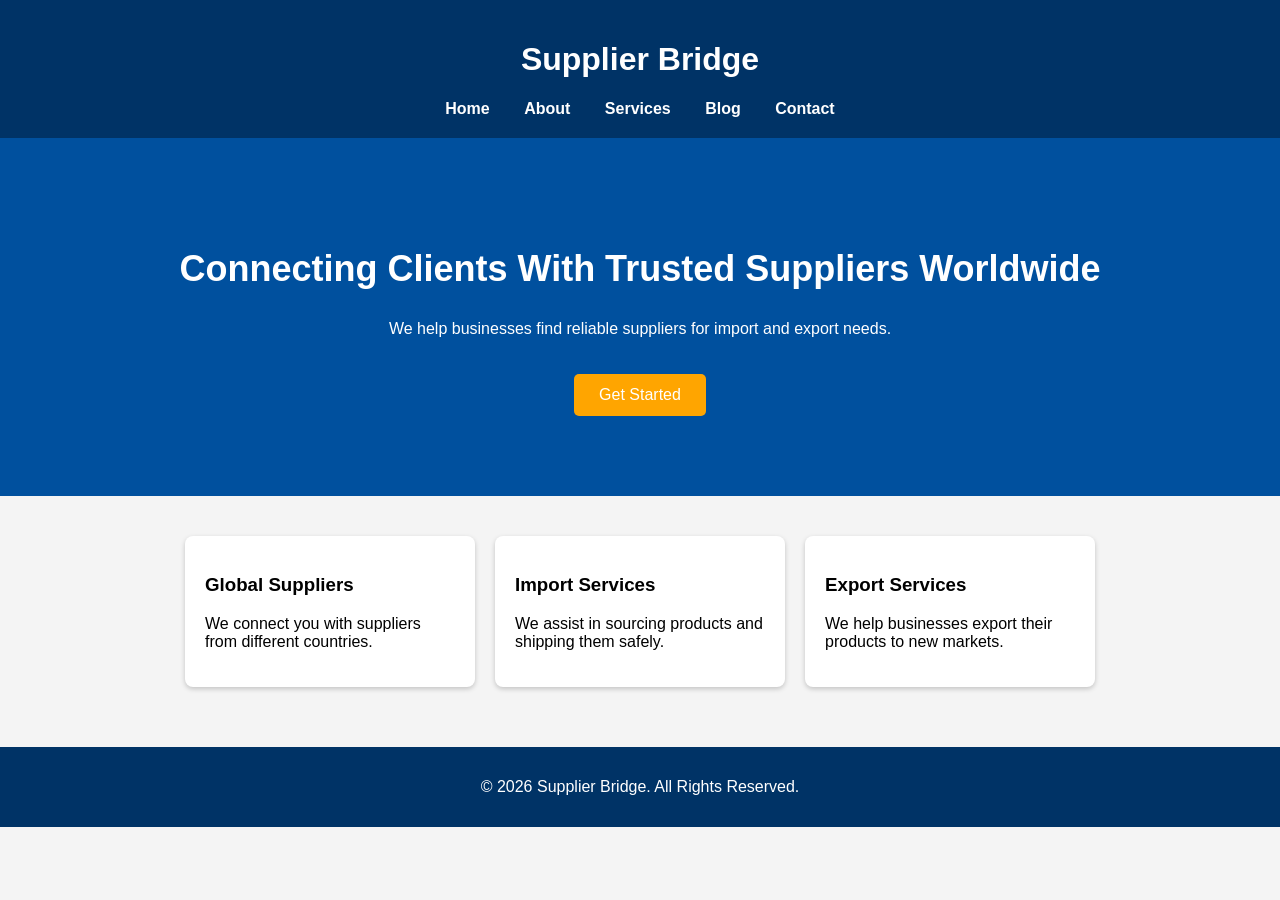
<file: python project/index.html>
<!DOCTYPE html>
<html>
<head>
    <title>Supplier Bridge</title>
    <link rel="stylesheet" href="style.css">
</head>
<body>

    <header>
        <h1>Supplier Bridge</h1>
        <nav>
            <a href="index.html">Home</a>
            <a href="about.html">About</a>
            <a href="services.html">Services</a>
            <a href="blog.html">Blog</a>
            <a href="contact.html">Contact</a>
        </nav>
    </header>

    <section class="hero">
        <h2>Connecting Clients With Trusted Suppliers Worldwide</h2>
        <p>We help businesses find reliable suppliers for import and export needs.</p>
        <a href="contact.html" class="btn">Get Started</a>
    </section>

    <section class="features">
        <div class="box">
            <h3>Global Suppliers</h3>
            <p>We connect you with suppliers from different countries.</p>
        </div>

        <div class="box">
            <h3>Import Services</h3>
            <p>We assist in sourcing products and shipping them safely.</p>
        </div>

        <div class="box">
            <h3>Export Services</h3>
            <p>We help businesses export their products to new markets.</p>
        </div>
    </section>

    <footer>
        <p>© 2026 Supplier Bridge. All Rights Reserved.</p>
    </footer>

</body>
</html>
</file>
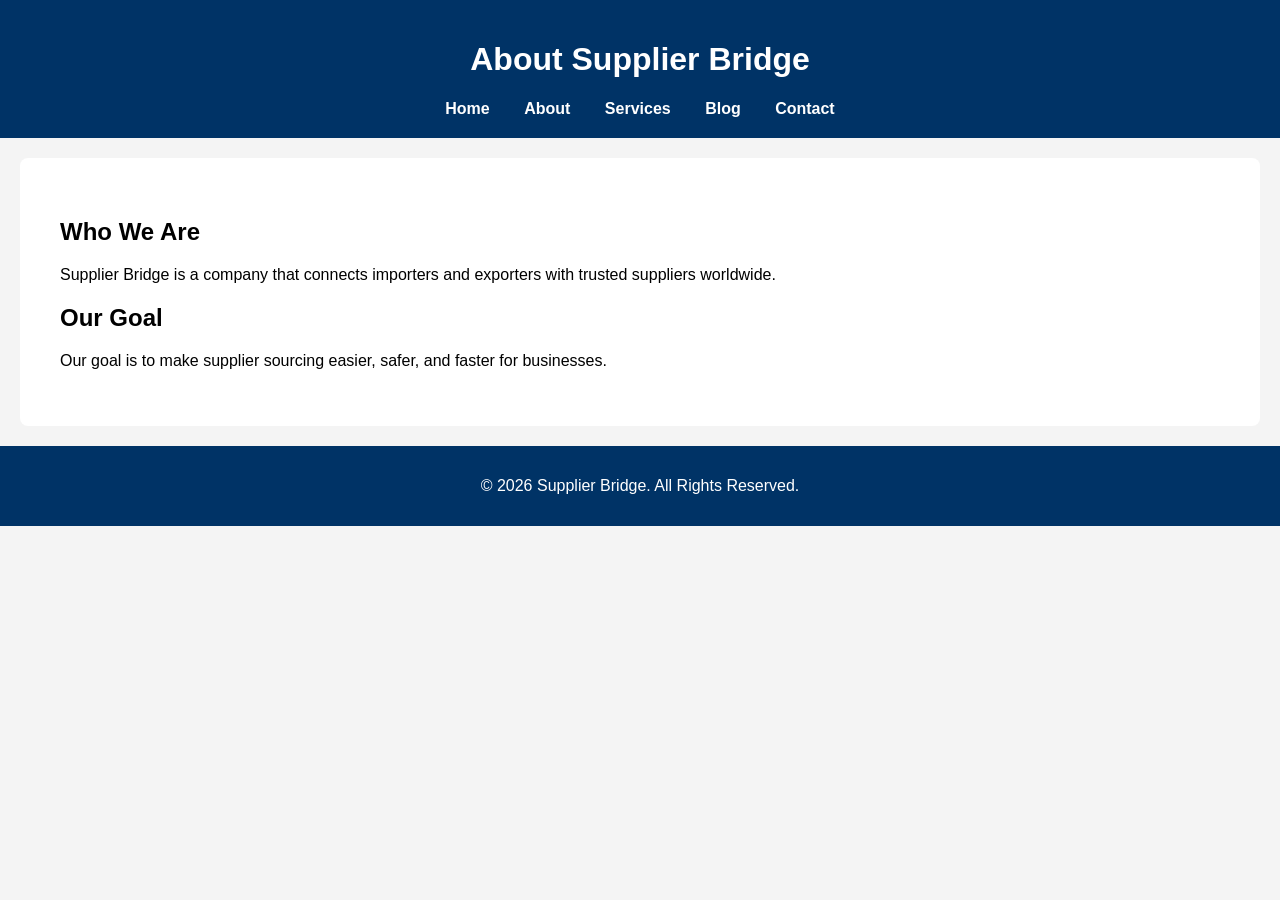
<file: python project/about.html>
<!DOCTYPE html>
<html>
<head>
    <title>About Us - Supplier Bridge</title>
    <link rel="stylesheet" href="style.css">
</head>
<body>

    <header>
        <h1>About Supplier Bridge</h1>
        <nav>
            <a href="index.html">Home</a>
            <a href="about.html">About</a>
            <a href="services.html">Services</a>
            <a href="blog.html">Blog</a>
            <a href="contact.html">Contact</a>
        </nav>
    </header>

    <section class="content">
        <h2>Who We Are</h2>
        <p>Supplier Bridge is a company that connects importers and exporters with trusted suppliers worldwide.</p>

        <h2>Our Goal</h2>
        <p>Our goal is to make supplier sourcing easier, safer, and faster for businesses.</p>
    </section>

    <footer>
        <p>© 2026 Supplier Bridge. All Rights Reserved.</p>
    </footer>

</body>
</html>
</file>
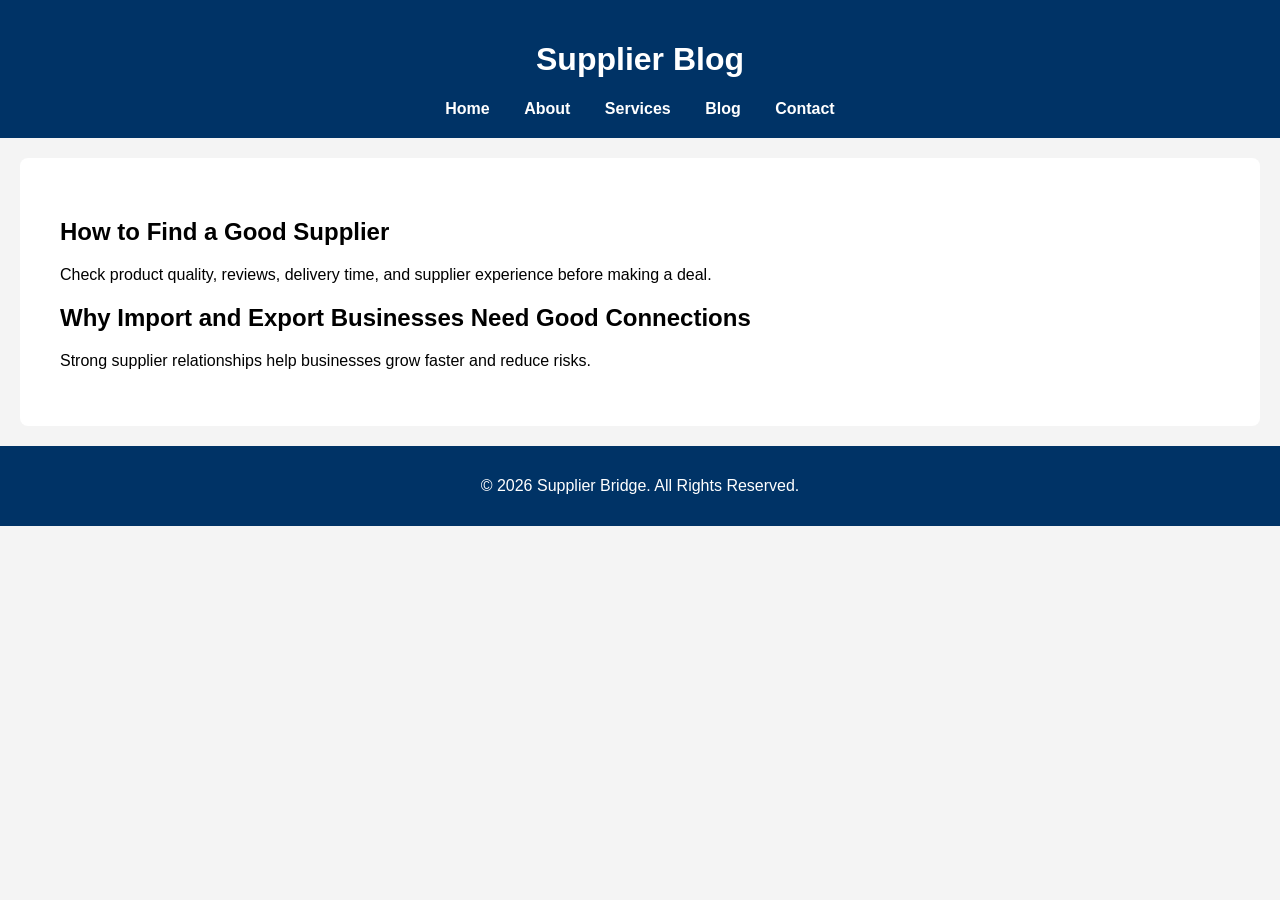
<file: python project/blog.html>
<!DOCTYPE html>
<html>
<head>
    <title>Blog - Supplier Bridge</title>
    <link rel="stylesheet" href="style.css">
</head>
<body>

    <header>
        <h1>Supplier Blog</h1>
        <nav>
            <a href="index.html">Home</a>
            <a href="about.html">About</a>
            <a href="services.html">Services</a>
            <a href="blog.html">Blog</a>
            <a href="contact.html">Contact</a>
        </nav>
    </header>

    <section class="content">
        <h2>How to Find a Good Supplier</h2>
        <p>Check product quality, reviews, delivery time, and supplier experience before making a deal.</p>

        <h2>Why Import and Export Businesses Need Good Connections</h2>
        <p>Strong supplier relationships help businesses grow faster and reduce risks.</p>
    </section>

    <footer>
        <p>© 2026 Supplier Bridge. All Rights Reserved.</p>
    </footer>

</body>
</html>
</file>
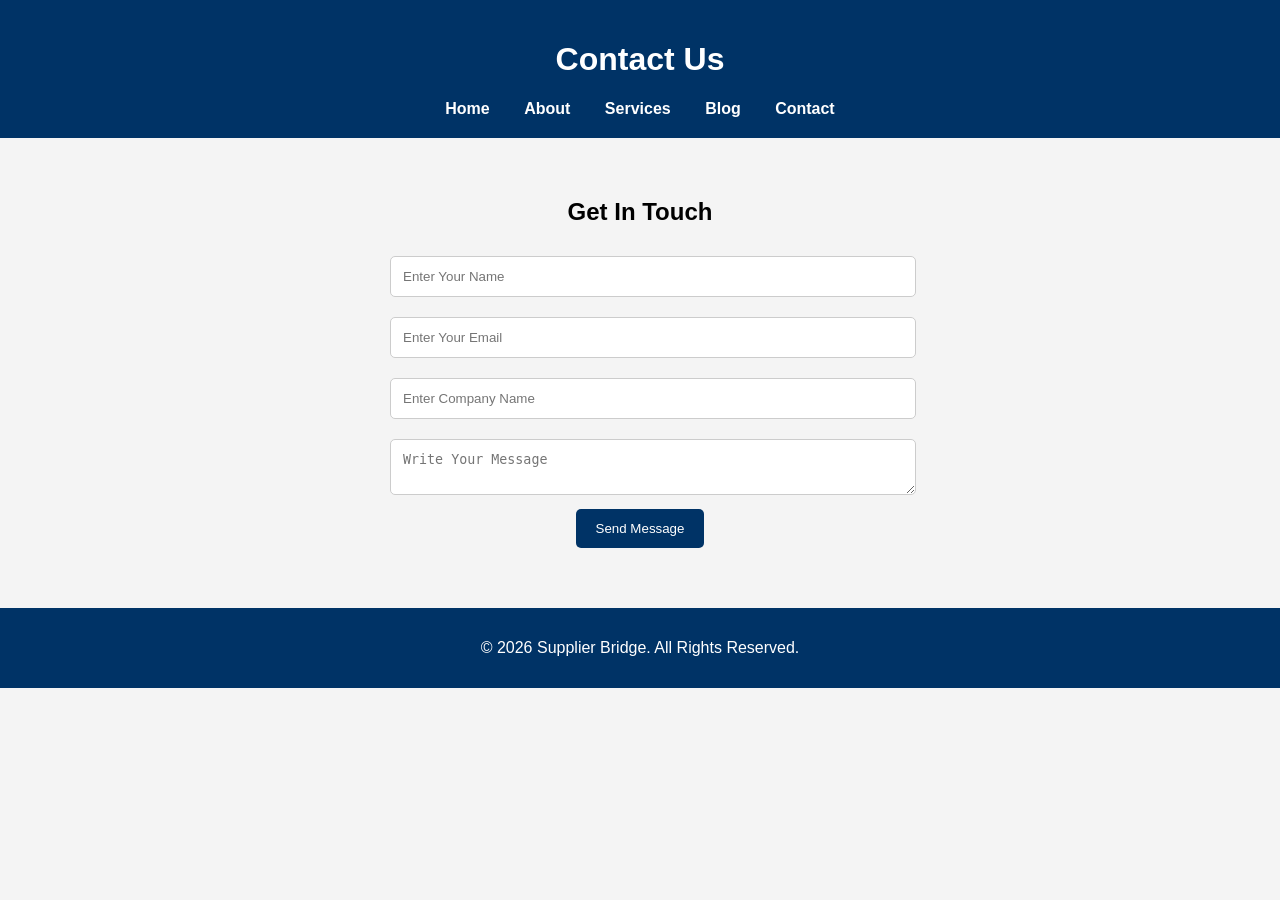
<file: python project/contact.html>
<!DOCTYPE html>
<html>
<head>
    <title>Contact Us - Supplier Bridge</title>
    <link rel="stylesheet" href="style.css">
</head>
<body>

    <header>
        <h1>Contact Us</h1>
        <nav>
            <a href="index.html">Home</a>
            <a href="about.html">About</a>
            <a href="services.html">Services</a>
            <a href="blog.html">Blog</a>
            <a href="contact.html">Contact</a>
        </nav>
    </header>

    <section class="contact-form">
        <h2>Get In Touch</h2>

        <form>
            <input type="text" placeholder="Enter Your Name" required>
            <input type="email" placeholder="Enter Your Email" required>
            <input type="text" placeholder="Enter Company Name">
            <textarea placeholder="Write Your Message"></textarea>
            <button type="submit">Send Message</button>
        </form>
    </section>

    <footer>
        <p>© 2026 Supplier Bridge. All Rights Reserved.</p>
    </footer>

</body>
</html>
</file>
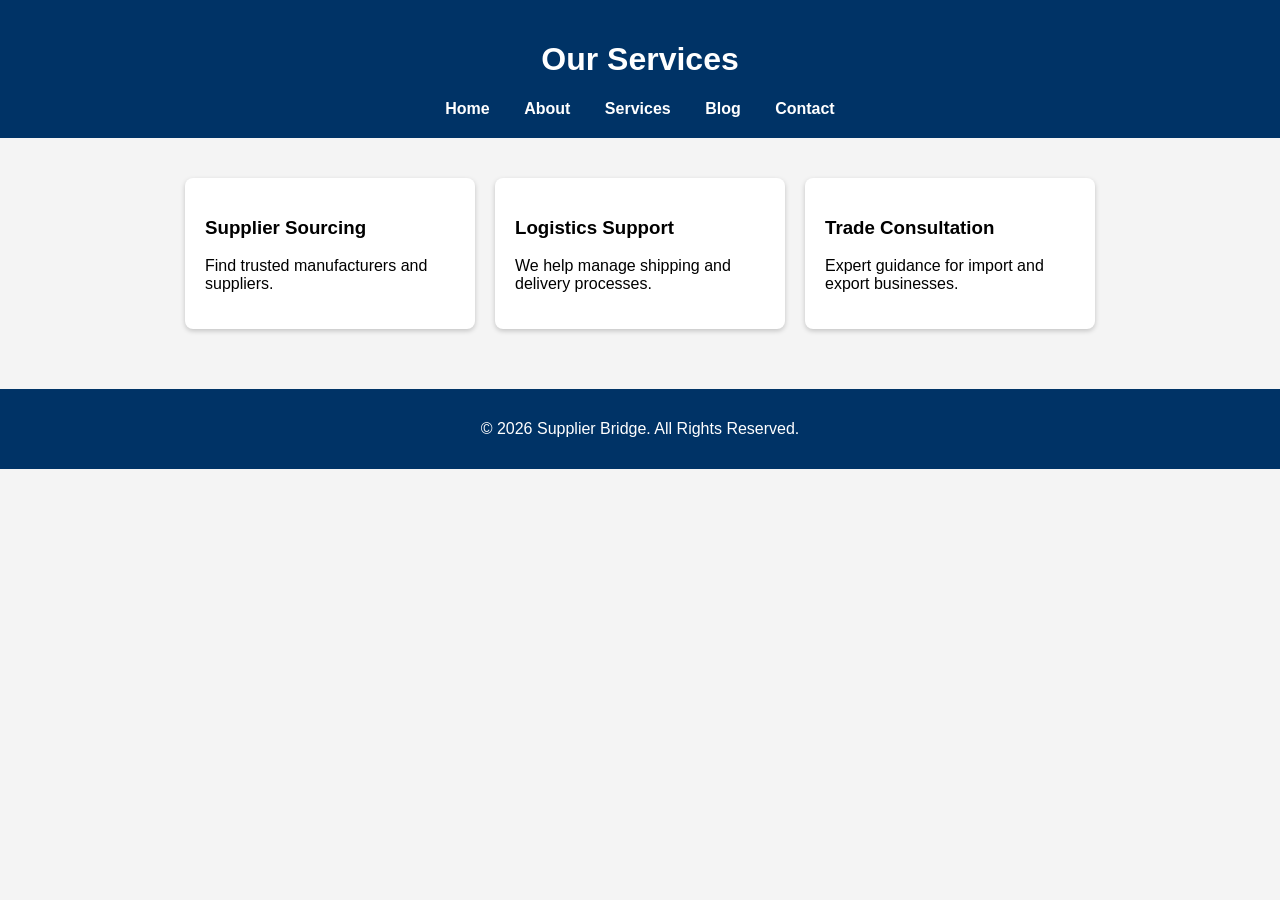
<file: python project/services.html>
<!DOCTYPE html>
<html>
<head>
    <title>Services - Supplier Bridge</title>
    <link rel="stylesheet" href="style.css">
</head>
<body>

    <header>
        <h1>Our Services</h1>
        <nav>
            <a href="index.html">Home</a>
            <a href="about.html">About</a>
            <a href="services.html">Services</a>
            <a href="blog.html">Blog</a>
            <a href="contact.html">Contact</a>
        </nav>
    </header>

    <section class="features">
        <div class="box">
            <h3>Supplier Sourcing</h3>
            <p>Find trusted manufacturers and suppliers.</p>
        </div>

        <div class="box">
            <h3>Logistics Support</h3>
            <p>We help manage shipping and delivery processes.</p>
        </div>

        <div class="box">
            <h3>Trade Consultation</h3>
            <p>Expert guidance for import and export businesses.</p>
        </div>
    </section>

    <footer>
        <p>© 2026 Supplier Bridge. All Rights Reserved.</p>
    </footer>

</body>
</html>
</file>
<file: python project/style.css>
body {
    font-family: Arial, sans-serif;
    margin: 0;
    padding: 0;
    background-color: #f4f4f4;
}

header {
    background-color: #003366;
    color: white;
    padding: 20px;
    text-align: center;
}

nav a {
    color: white;
    margin: 0 15px;
    text-decoration: none;
    font-weight: bold;
}

.hero {
    background-color: #00509e;
    color: white;
    text-align: center;
    padding: 80px 20px;
}

.hero h2 {
    font-size: 36px;
}

.btn {
    display: inline-block;
    margin-top: 20px;
    padding: 12px 25px;
    background-color: orange;
    color: white;
    text-decoration: none;
    border-radius: 5px;
}

.features {
    display: flex;
    justify-content: center;
    gap: 20px;
    padding: 40px;
    flex-wrap: wrap;
}

.box {
    background: white;
    padding: 20px;
    width: 250px;
    border-radius: 8px;
    box-shadow: 0 2px 5px rgba(0,0,0,0.2);
}

.content {
    padding: 40px;
    background: white;
    margin: 20px;
    border-radius: 8px;
}

.contact-form {
    padding: 40px;
    text-align: center;
}

.contact-form form {
    max-width: 500px;
    margin: auto;
}

.contact-form input,
.contact-form textarea {
    width: 100%;
    padding: 12px;
    margin: 10px 0;
    border: 1px solid #ccc;
    border-radius: 5px;
}

.contact-form button {
    background-color: #003366;
    color: white;
    padding: 12px 20px;
    border: none;
    border-radius: 5px;
}

footer {
    background-color: #003366;
    color: white;
    text-align: center;
    padding: 15px;
    margin-top: 20px;
}

.stats {
    display: flex;
    justify-content: center;
    gap: 20px;
    padding: 40px;
    background-color: #e8eef5;
}

.stats .box {
    background: white;
    padding: 20px;
    width: 200px;
    text-align: center;
    border-radius: 8px;
    box-shadow: 0 2px 5px rgba(0,0,0,0.2);
}
</file>
